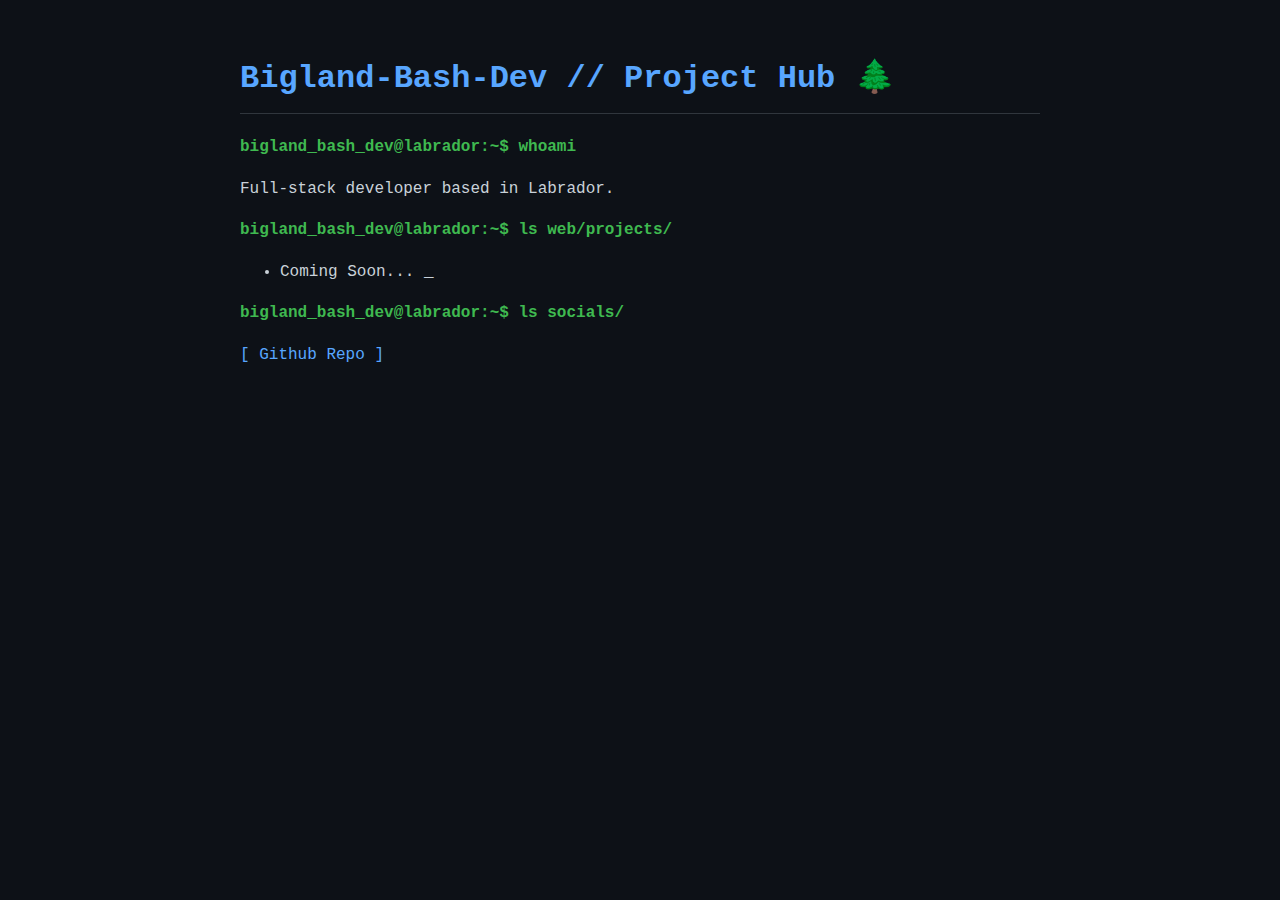
<file: web/index.html>
<!DOCTYPE html>
<html lang="en">
<head>
    <meta charset="UTF-8">
    <meta name="viewport" content="width=device-width, initial-scale=1.0">
    <title>Bigland Bash Dev</title>
    <link rel="stylesheet" href="css/global.css">
    <style>
        /* A little extra flair for the landing page */
        .container { max-width: 800px; margin: auto; }
        .cursor { animation: blink 1s infinite; }
        @keyframes blink { 50% { opacity: 0; } }
    </style>
</head>
<body>
    <div class="container">
        <h1>Bigland-Bash-Dev // Project Hub 🌲</h1>
        <p><span class="terminal-prompt">whoami</span></p>
        <p>Full-stack developer based in Labrador.</p>
        
        <p><span class="terminal-prompt">ls web/projects/</span></p>
        <ul>
            <li>Coming Soon... <span class="cursor">_</span></li>
        </ul>
    </div>
    <div class="container">
        <p><span class="terminal-prompt">ls socials/</span></p>
        <p><a href="https://github.com/Bigland-Bash-Dev" style="color: var(--accent-color); text-decoration: none;">[ Github Repo ]</a></p>
    </div>
</body>
</html>
</file>
<file: web/css/global.css>
/* Bigland_Bash_Dev Global Theme
   Vibe: Northern Lights & Terminal Text 
*/

:root {
    --bg-color: #0d1117;       /* GitHub Dark Mode Deep Blue */
    --text-color: #c9d1d9;    /* Soft Gray Text */
    --accent-color: #58a6ff;  /* Northern Sky Blue */
    --bash-green: #3fb950;    /* Success Terminal Green */
    --border-color: #30363d;  /* Subtle Grid/Border */
}

body {
    background-color: var(--bg-color);
    color: var(--text-color);
    font-family: 'Fira Code', 'Courier New', monospace;
    line-height: 1.6;
    margin: 0;
    padding: 2rem;
}

h1, h2, h3 {
    color: var(--accent-color);
    border-bottom: 1px solid var(--border-color);
    padding-bottom: 0.5rem;
}

.terminal-prompt {
    color: var(--bash-green);
    font-weight: bold;
}

.terminal-prompt::before {
    content: "bigland_bash_dev@labrador:~$ ";
}

code {
    background: #161b22;
    padding: 0.2rem 0.4rem;
    border-radius: 6px;
    font-size: 0.9rem;
}
</file>
